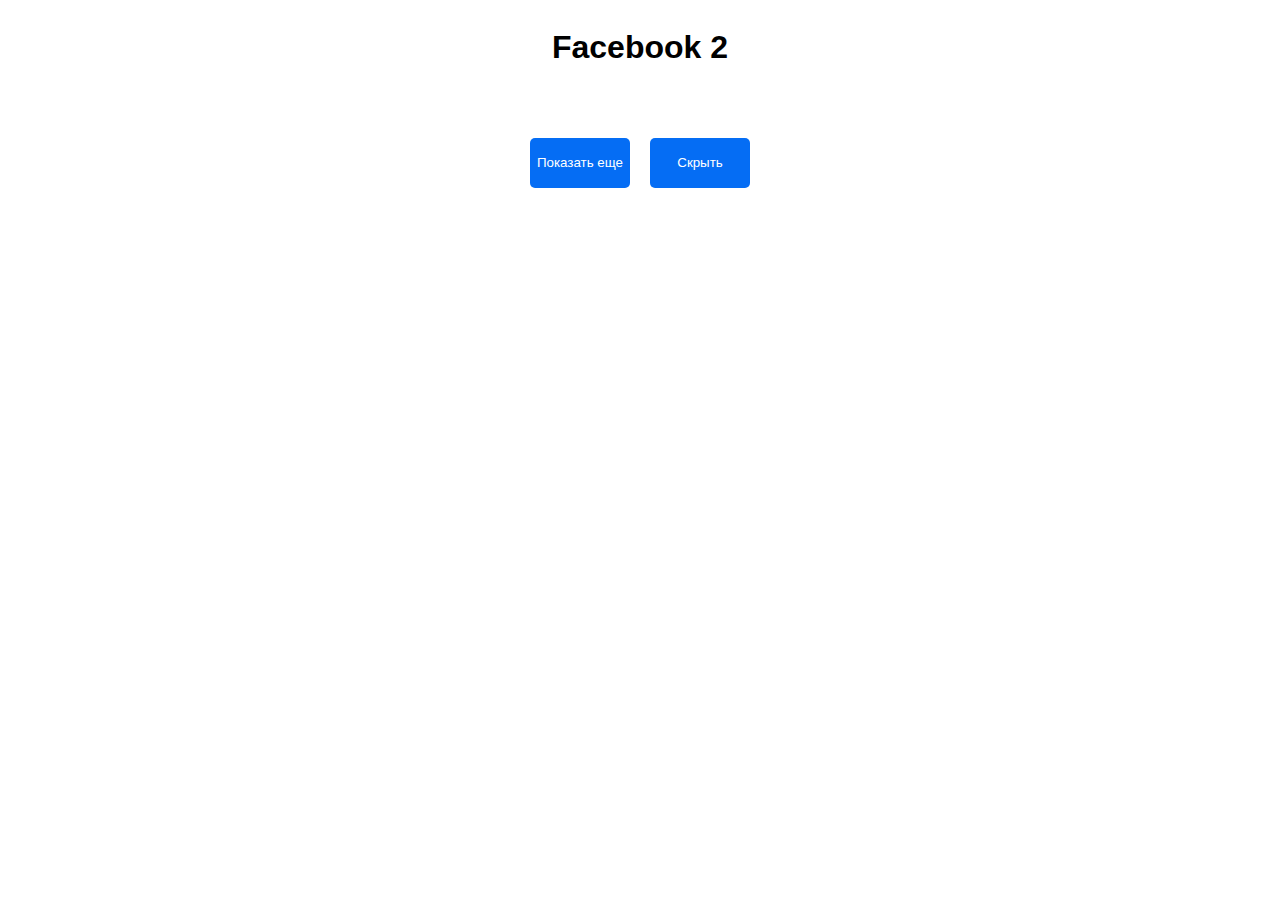
<file: frontend/index.html>
<!DOCTYPE html>
<html lang="en">
<head>
    <meta charset="UTF-8">
    <meta name="viewport" content="width=device-width, initial-scale=1.0">
    <title>Document</title>
    <link rel="stylesheet" href="./style.css">
</head>
<body>

    <div class="wrap">
        <h1 class="Facebook">Facebook 2</h1>
        <div class="grid">
    
        </div>
        <div class="btn_box">

            <button class="total">Показать еще</button>
            <a href="./index.html"><button class="next">Скрыть</button></a>
        </div>
    </div>
    



    <script src="./index.js"></script>
</body>
</html>
</file>
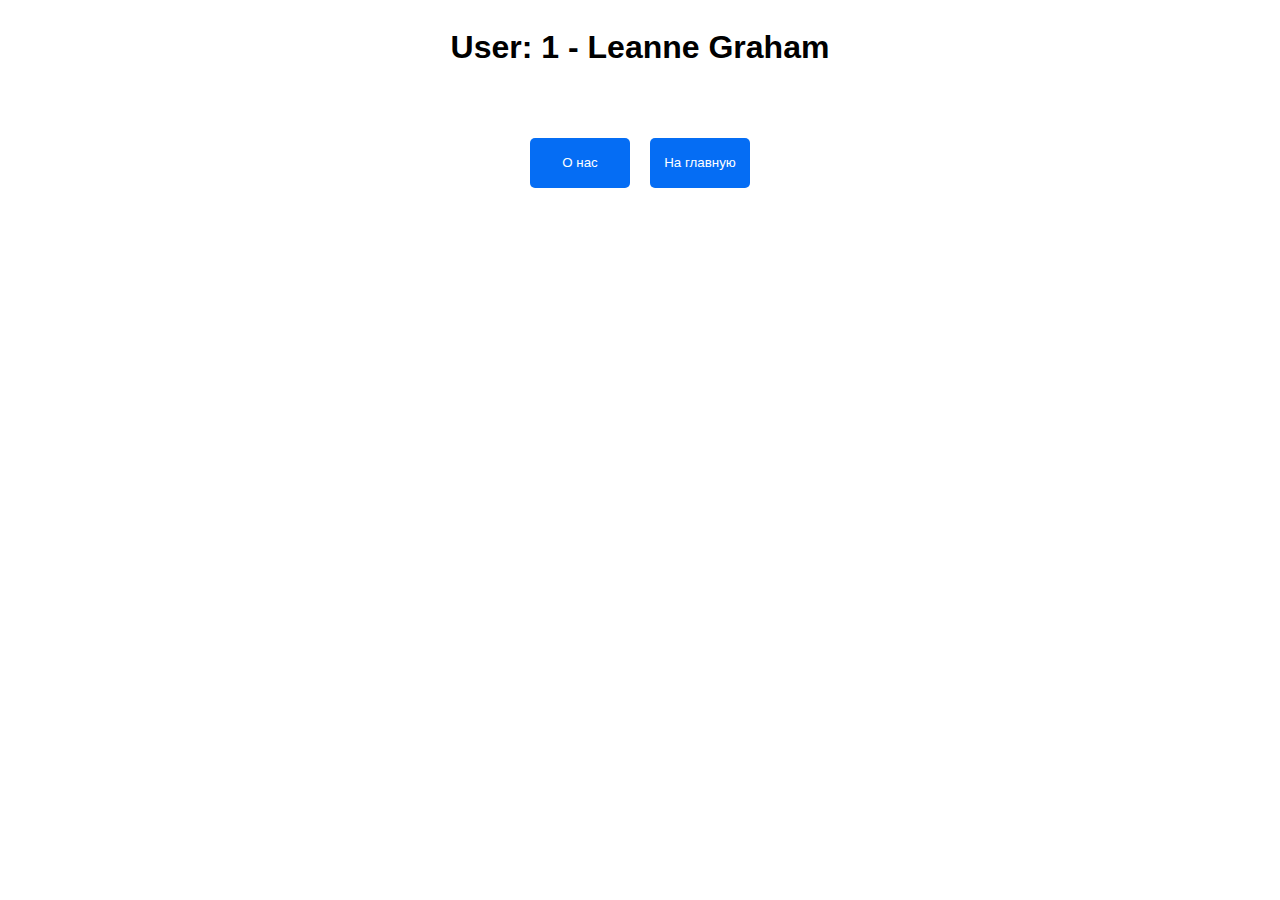
<file: frontend/okno.html>
<!DOCTYPE html>
<html lang="en">
<head>
    <meta charset="UTF-8">
    <meta name="viewport" content="width=device-width, initial-scale=1.0">
    <title>Document</title>
    <link rel="stylesheet" href="./style.css">
</head>
<body>
    <div class="container">
        <h1>User: <span class="user_id">1</span>  - <span class="user_name"> Leanne Graham</span></h1>
        <div class="box_masiv">
          

        </div>
        <div class="btn_box">
            <a href="./onas.html"><button class="btn1">О нас</button></a>
            <a href="./index.html"><button class="btn2">На главную</button></a>

        </div>
    </div>

    <script src="./index.js"></script>
</body>
</html>
</file>
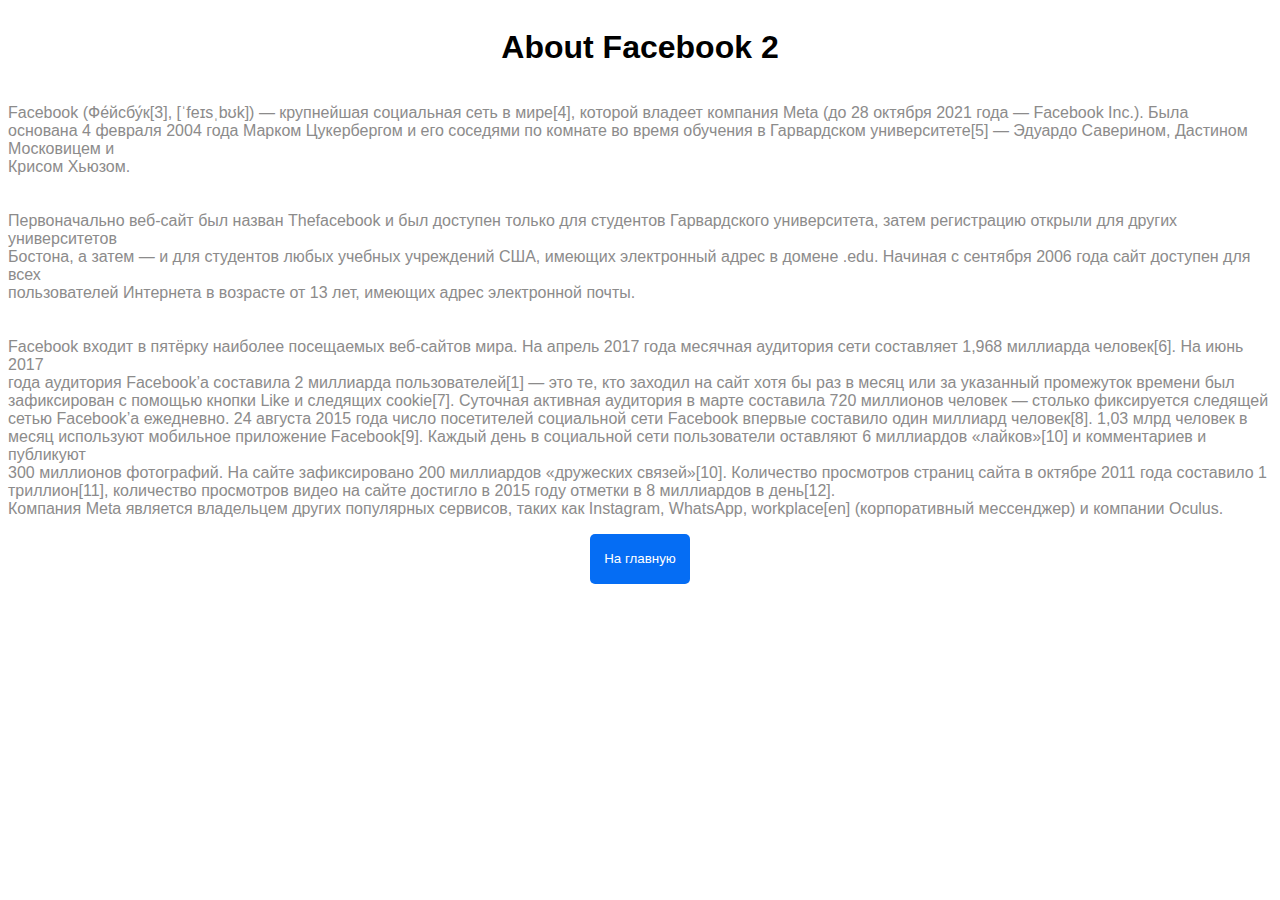
<file: frontend/onas.html>
<!DOCTYPE html>
<html lang="en">
<head>
    <meta charset="UTF-8">
    <meta name="viewport" content="width=device-width, initial-scale=1.0">
    <title>Document</title>
    <link rel="stylesheet" href="./style.css">
</head>
<body>
    <div class="container">
        <h1>About Facebook 2</h1>
        <p class="p">Facebook (Фе́йсбу́к[3], [ˈfeɪsˌbʊk]) — крупнейшая социальная сеть в мире[4], которой владеет компания Meta (до 28 октября 2021 года — Facebook Inc.). Была <br>основана 4 февраля 2004 года Марком Цукербергом и его соседями по комнате во время обучения в Гарвардском университете[5] — Эдуардо Саверином, Дастином Московицем и <br> Крисом Хьюзом. <br> <br> <br>

            Первоначально веб-сайт был назван Thefacebook и был доступен только для студентов Гарвардского университета, затем регистрацию открыли для других университетов  <br>Бостона, а затем — и для студентов любых учебных учреждений США, имеющих электронный адрес в домене .edu. Начиная с сентября 2006 года сайт доступен для всех <br>пользователей Интернета в возрасте от 13 лет, имеющих адрес электронной почты. <br> <br> <br>
            
            Facebook входит в пятёрку наиболее посещаемых веб-сайтов мира. На апрель 2017 года месячная аудитория сети составляет 1,968 миллиарда человек[6]. На июнь 2017 <br>года аудитория Facebook’а составила 2 миллиарда пользователей[1] — это те, кто заходил на сайт хотя бы раз в месяц или за указанный промежуток времени был <br>зафиксирован с помощью кнопки Like и следящих cookie[7]. Суточная активная аудитория в марте составила 720 миллионов человек — столько фиксируется следящей <br>сетью Facebook’а ежедневно. 24 августа 2015 года число посетителей социальной сети Facebook впервые составило один миллиард человек[8]. 1,03 млрд человек в <br>месяц используют мобильное приложение Facebook[9]. Каждый день в социальной сети пользователи оставляют 6 миллиардов «лайков»[10] и комментариев и публикуют <br>300 миллионов фотографий. На сайте зафиксировано 200 миллиардов «дружеских связей»[10]. Количество просмотров страниц сайта в октябре 2011 года составило 1 <br>триллион[11], количество просмотров видео на сайте достигло в 2015 году отметки в 8 миллиардов в день[12]. <br>
            
            Компания Meta является владельцем других популярных сервисов, таких как Instagram, WhatsApp, workplace[en] (корпоративный мессенджер) и компании Oculus.</p>
        <a href="./index.html"><button class="btn2">На главную</button></a>
    </div>
    
</body>
</html>
</file>
<file: frontend/style.css>
* {
    font-family: 'Raleway', sans-serif;
}

.wrap {
    margin: 0 auto;
    display: flex;
    flex-direction: column;
    align-items: center;
    justify-content: center;
}

.grid{
    display: grid;
    grid-template-columns: repeat(3, 1fr);
    gap: 20px;
    align-items: center;
    justify-content: center;
    width: 70%;

   
}

.card {
    background-color: rgb(239, 234, 234);
    border: 2px solid blue;
    border-radius: 10px;
   width: 100%;
}

.desc {
    color: rgb(140, 139, 139);
}

.moreBtn {
    width: 90%;
    color: white;
    background-color: rgb(5, 109, 244);
    margin-left: 10px;
    margin-bottom: 10px;
    border: none;
    height: 40px;
    border-radius: 5px;
    

}

.btn1{
    color: white;
    background-color: rgb(5, 109, 244);
    border: none;
    height: 50px ;
    width: 100px;
    border-radius: 5px;
}

.btn2{
    color: white;
    background-color: rgb(5, 109, 244);
    border: none;
    height: 50px ;
    width: 100px;
    border-radius: 5px;
}

.container {
    margin: 0 auto;
    display: flex;
    flex-direction: column;
    align-items: center;
    justify-content: center;
}
.btn_box {
    display: flex;
    gap: 20px;
    margin-top: 50px;
}
.p{
    color: rgb(140, 139, 139);
}

.total {
    color: white;
    background-color: rgb(5, 109, 244);
    border: none;
    height: 50px ;
    width: 100px;
    border-radius: 5px;

}

.next{
    color: white;
    background-color: rgb(5, 109, 244);
    border: none;
    height: 50px ;
    width: 100px;
    border-radius: 5px;
}

.btn_box {
    display: flex;
    gap: 20px;
}
</file>
